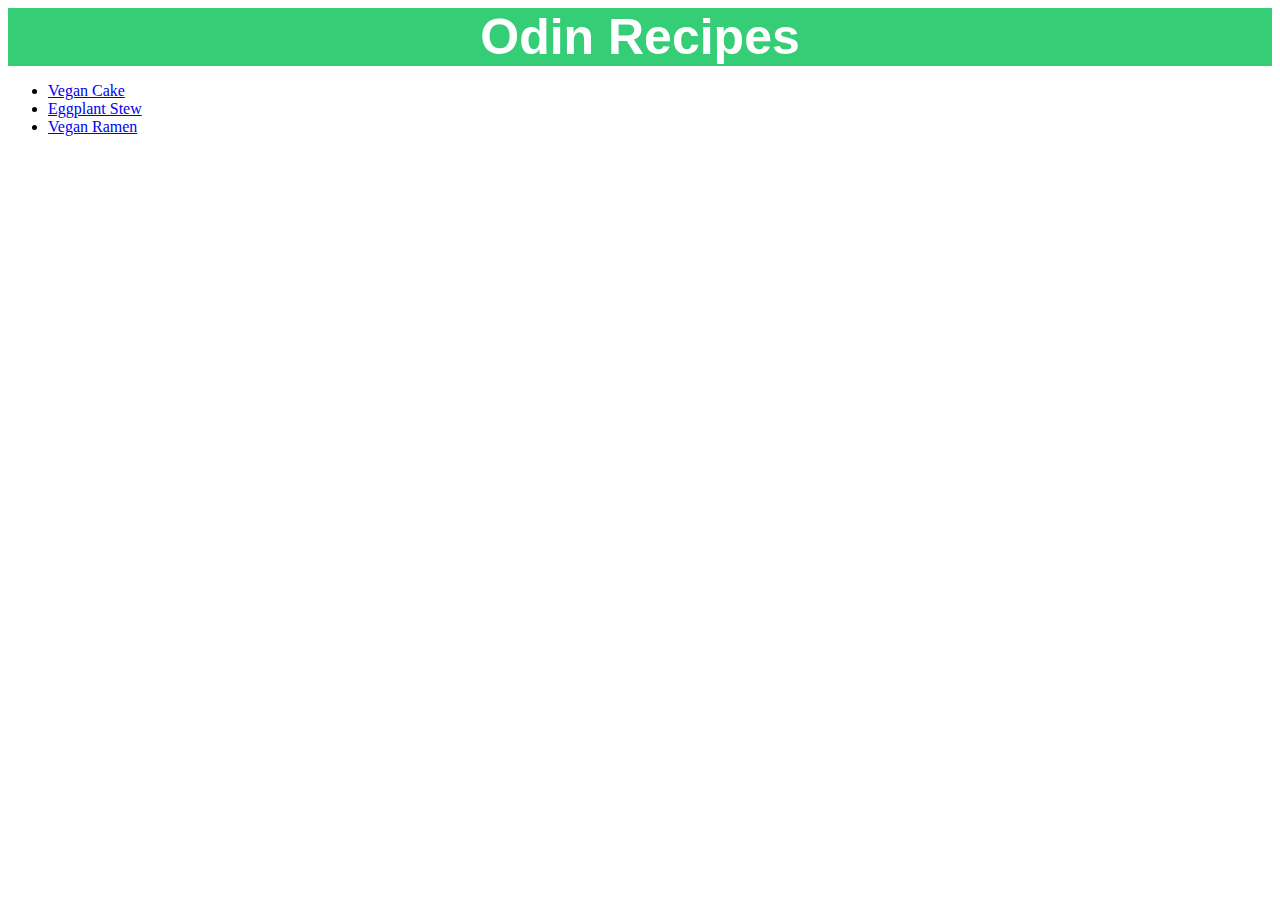
<file: index.html>
<!DOCTYPE html>
<html>
    <head>
        <meta charset="utf-8">
        <title>Odin Recipes</title>
        <link rel="stylesheet" href="style.css">
    </head>

    <body>
        <div class="main title">Odin Recipes</div>

        <ul>
            <li><a href="recipes/vegan-cake.html">Vegan Cake</a></li>
            <li><a href="recipes/eggplant-stew.html">Eggplant Stew</a></li>
            <li><a href="recipes/vegan-ramen.html">Vegan Ramen</a></li>
        </ul>
    </body>
</html>
</file>
<file: style.css>
.title {
    font-family: Helvetica, Georgia, sans-serif;
    text-align: center;
    font-size: 50px;
    font-weight: 700;
    color: white;
}

.main {
    background-color: #35cd76;
}

.cake {
    background-color: #de5565;
}

.eggplant {
    background-color:#c76c13;
}

.ramen {
    background-color: #361b14;
}

.image-result {
    height: 300px;
    width: auto;
    display: block;
    margin-top: 25px;
    margin-bottom: 25px;
    margin-left: auto;
    margin-right: auto;
}

.heading {
    font-family: cursive;
    color: white;
    font-size: 35px;
}
</file>
